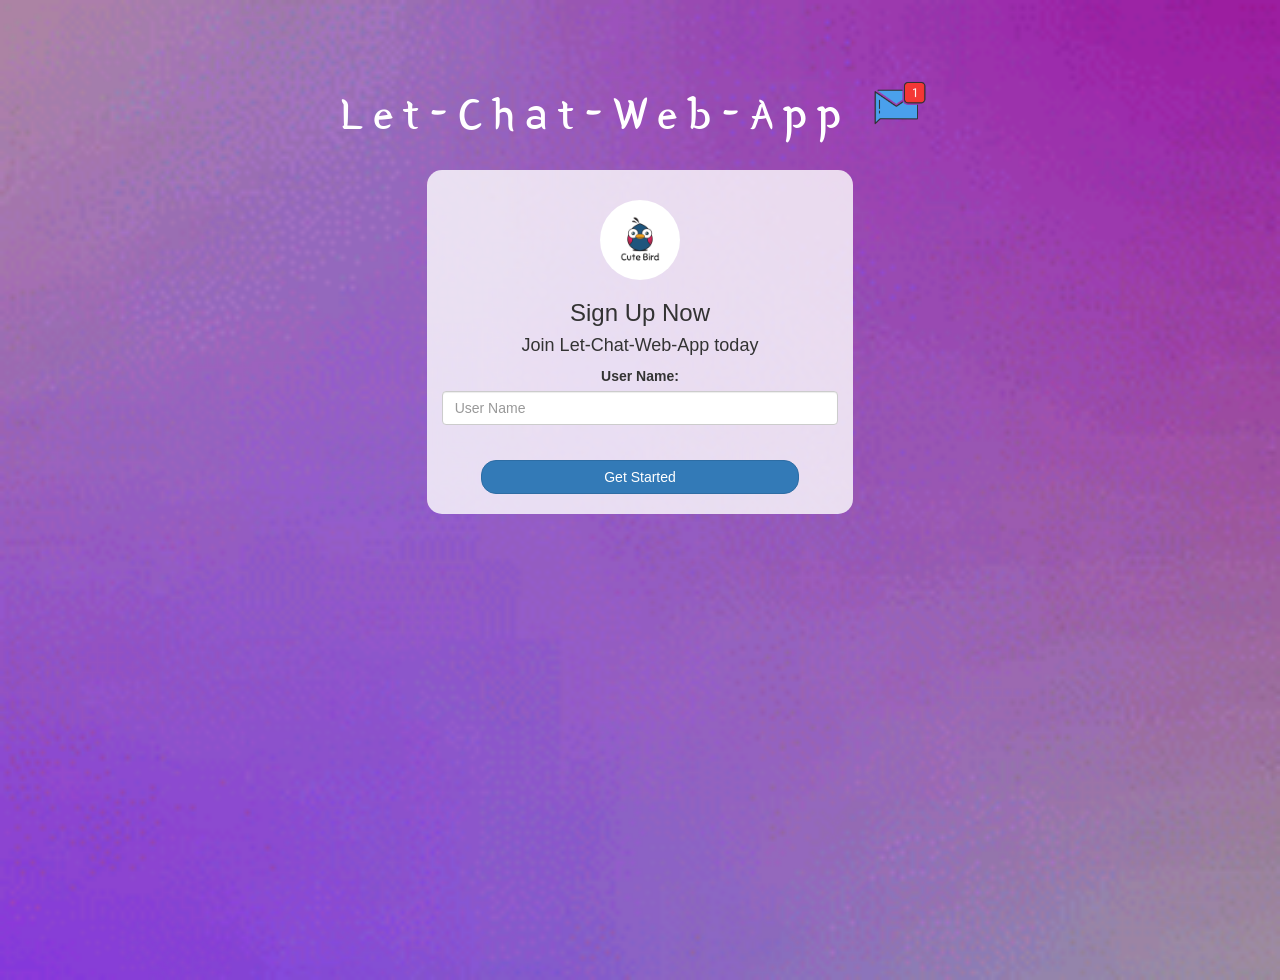
<file: index.html>
<!DOCTYPE html>
<html>
<head>
	 
	<title>Let-Chat-Web-App</title>
<link href="https://fonts.googleapis.com/css?family=Yeon+Sung&display=swap" rel="stylesheet"><meta name="viewport" content="width=device-width, initial-scale=1">

<link rel="stylesheet" href="https://maxcdn.bootstrapcdn.com/bootstrap/3.4.0/css/bootstrap.min.css">
<script src="https://ajax.googleapis.com/ajax/libs/jquery/3.4.1/jquery.min.js"></script>
<script src="https://maxcdn.bootstrapcdn.com/bootstrap/3.4.0/js/bootstrap.min.js"></script>

<link rel="stylesheet" type="text/css" href="style.css">
<script src="kwitter.js"></script>

</head>
<body>
<center>
	<h1 class="header">	
		Let-Chat-Web-App	<sup>
	<img src="m2.png">
	</sup>
</h1>
	<div class="col-lg-4 col-md-6 col-sm-6 col-xs-11 login_div">
	<img src="logo.png" class="logo">
		<h3 >Sign Up Now</h3>
		<h4 >Join Let-Chat-Web-App today</h4>
		<div class="form-group">
		  <label >User Name:</label>
		  <input type="text" id="user_name" class="form-control" placeholder="User Name">
		  <br>

		</div>
		
		<button id="login_button" class="btn btn-primary" onclick="addUser()">Get Started</button>
		<br><br>
	</div>
</center>
</body>
</html>
</file>
<file: style.css>
html, body
{
  height: 100%;
  margin: 0;
    
}

body
{
	background-image:url('aesthetic-colors.gif'); background-repeat:repeat;
	background-size: 1500px 1500px;
}

.header
{
	color: white;font-family: 'Yeon Sung';font-size: 45px;letter-spacing: 10px;margin-top: 80px;
}
.header img
{
	width: 80px;margin-left: -15px;
}

.login_div
{
	background: rgba(255,255,255,0.8);float: none;border-radius: 15px;
}

.logo
{
	width: 80px;margin-top: 30px;border-radius: 40px;
}

#login_button
{
	width: 80%;border-radius: 15px;
}

.room_name
{
	cursor: pointer;
	font-size: 20px;
}


#logout
{
	font-size: 20px; float: right;
}


#output
{
	padding: 10px; width:80%;background: rgba(255,255,255,0.8);border-radius: 15px;
}

.input_div_room_page
{
	width: 80%;
}

.input_div label
{
	color: white;font-size: 20px;
}


.input_div_message_page
{
	position: fixed;bottom: 0px;width: 100%;background: rgba(255,255,255,0.8);
}
.input_div_message_page label
{
	color: black;
}
.input_div_message_page #msg
{
	width: 80%;
}
.input_div_message_page button
{
	margin-top: 15px;
	width: 50%; 
}
.color_white
{
	color: white
}

.user_tick
{
	width:20px;
}
.message_h4
{
	padding-left:5px;color:grey;
}
</file>
